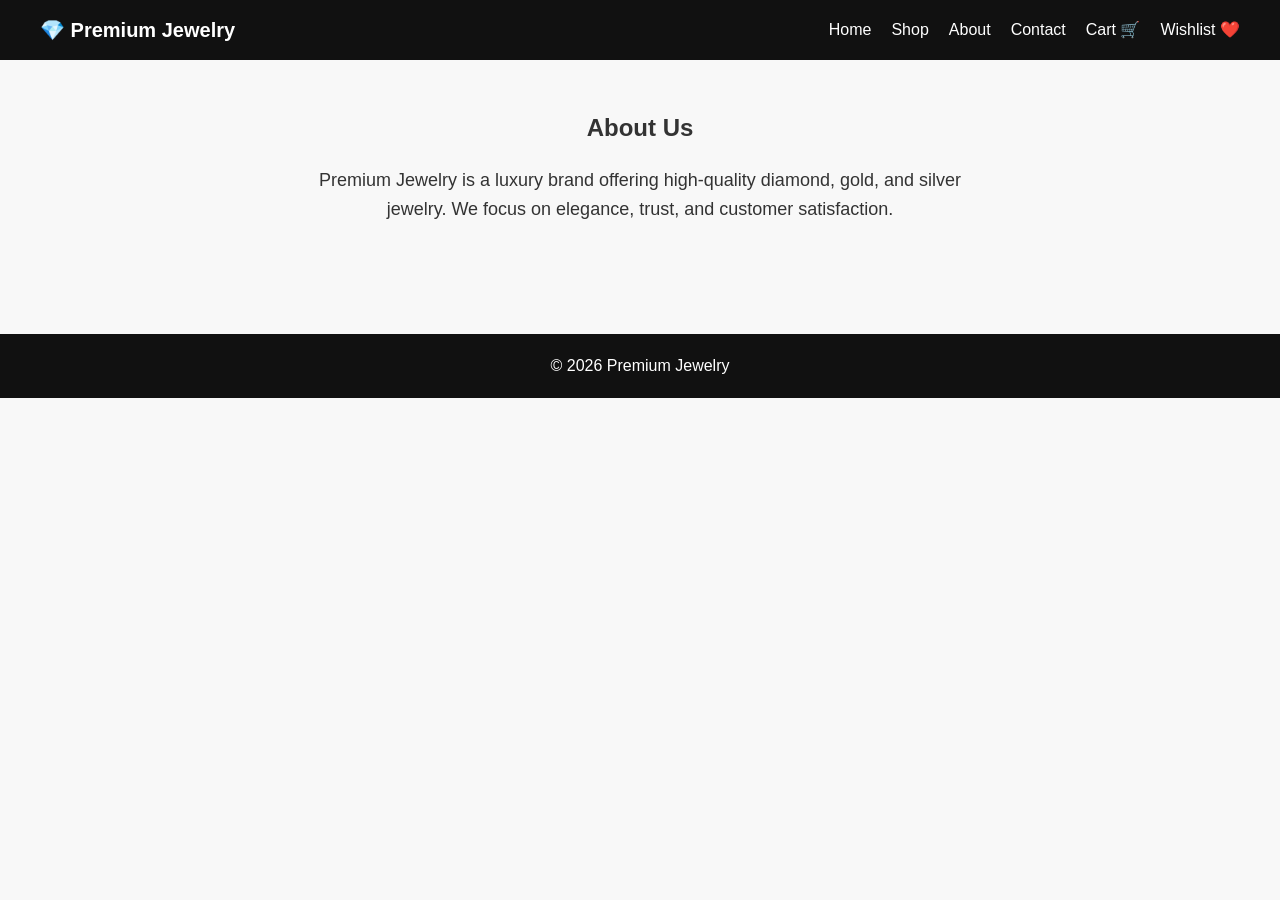
<file: about.html>
<!DOCTYPE html>
<html lang="en">
<head>
    <meta charset="UTF-8">
    <meta name="viewport" content="width=device-width, initial-scale=1.0">
    <title>About - Premium Jewelry</title>

    <!-- CSS -->
    <link rel="stylesheet" href="./style.css">
</head>

<body>

<header>
    <nav class="navbar">
        <div class="logo">💎 Premium Jewelry</div>

        <ul class="nav-links">
            <li><a href="index.html">Home</a></li>
            <li><a href="shop.html">Shop</a></li>
            <li><a href="about.html">About</a></li>
            <li><a href="contact.html">Contact</a></li>
            <li><a href="cart.html">Cart 🛒</a></li>
            <li><a href="wishlist.html">Wishlist ❤️</a></li>
        </ul>
    </nav>
</header>

<section class="products">
    <h2>About Us</h2>

    <p class="about-text">
        Premium Jewelry is a luxury brand offering high-quality diamond, gold, and silver jewelry.
        We focus on elegance, trust, and customer satisfaction.
    </p>
</section>

<footer>
    <p>© 2026 Premium Jewelry</p>
</footer>

</body>
</html>
</file>
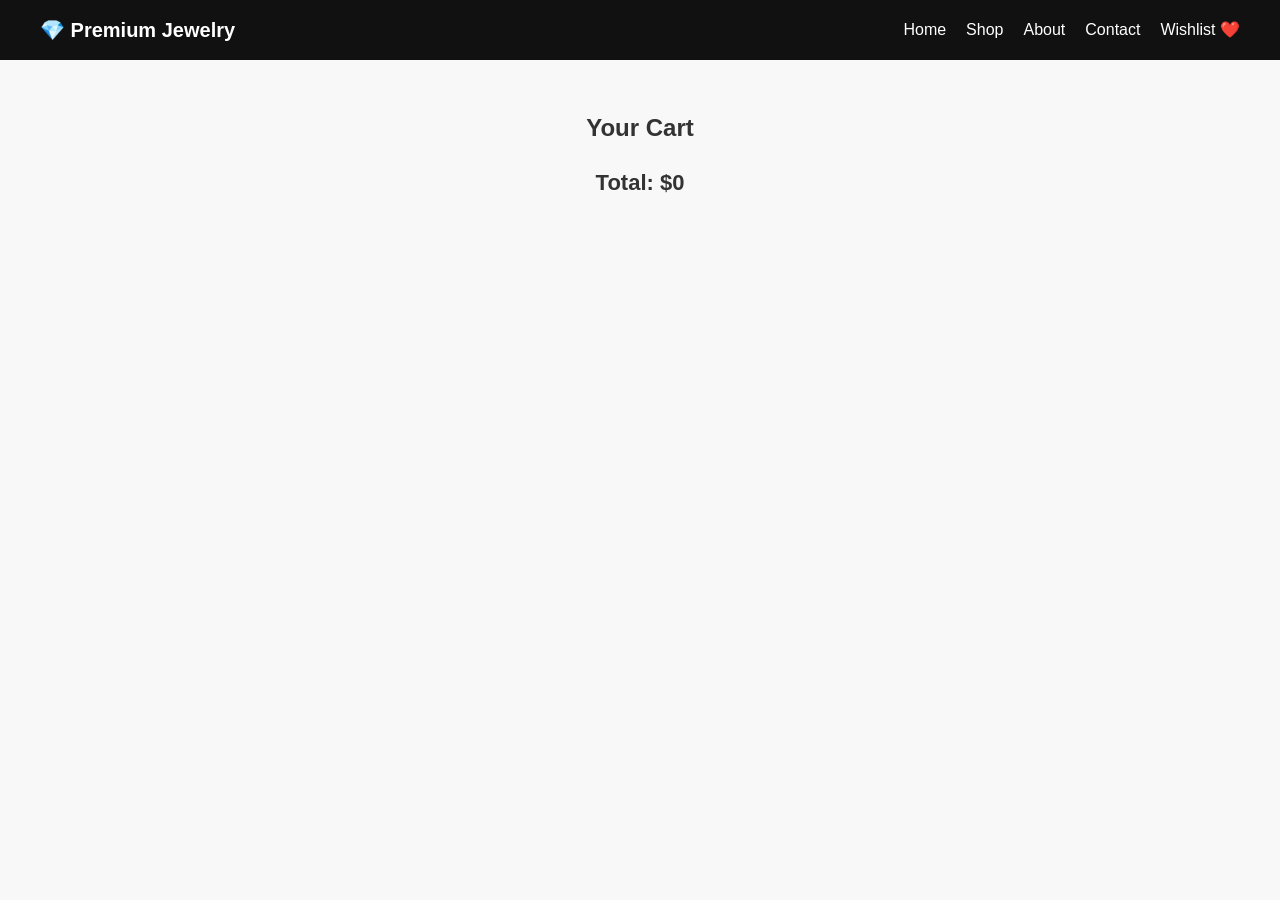
<file: cart.html>
<!DOCTYPE html>
<html lang="en">
<head>
    <meta charset="UTF-8">
    <meta name="viewport" content="width=device-width, initial-scale=1.0">
    <title>Cart - Premium Jewelry</title>

    <!-- CSS -->
    <link rel="stylesheet" href="./style.css">
</head>

<body>

<header>
    <nav class="navbar">
        <div class="logo">💎 Premium Jewelry</div>

        <ul class="nav-links">
            <li><a href="index.html">Home</a></li>
            <li><a href="shop.html">Shop</a></li>
            <li><a href="about.html">About</a></li>
            <li><a href="contact.html">Contact</a></li>
            <li><a href="wishlist.html">Wishlist ❤️</a></li>
        </ul>
    </nav>
</header>

<section class="products">
    <h2>Your Cart</h2>

    <div id="cart-items"></div>

    <h3 id="total-price"></h3>
</section>

<!-- JS -->
<script src="./main.js"></script>
<script>
    displayCart();
</script>

</body>
</html>
</file>
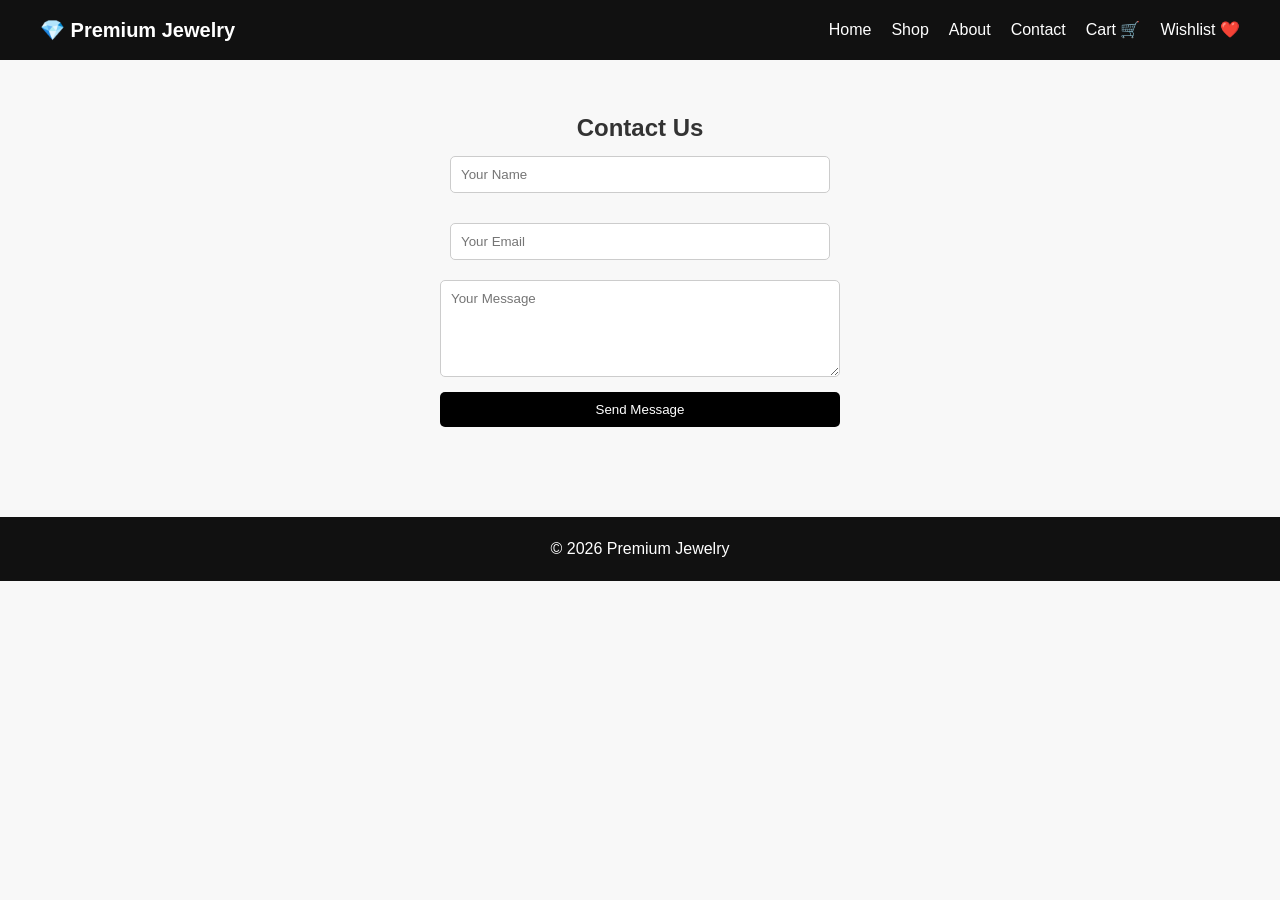
<file: contact.html>
<!DOCTYPE html>
<html lang="en">
<head>
    <meta charset="UTF-8">
    <meta name="viewport" content="width=device-width, initial-scale=1.0">
    <title>Contact - Premium Jewelry</title>

    <!-- CSS -->
    <link rel="stylesheet" href="./style.css">
</head>

<body>

<header>
    <nav class="navbar">
        <div class="logo">💎 Premium Jewelry</div>

        <ul class="nav-links">
            <li><a href="index.html">Home</a></li>
            <li><a href="shop.html">Shop</a></li>
            <li><a href="about.html">About</a></li>
            <li><a href="contact.html">Contact</a></li>
            <li><a href="cart.html">Cart 🛒</a></li>
            <li><a href="wishlist.html">Wishlist ❤️</a></li>
        </ul>
    </nav>
</header>

<section class="products">
    <h2>Contact Us</h2>

    <form style="max-width:400px;margin:auto;display:flex;flex-direction:column;gap:10px;">

        <input type="text" placeholder="Your Name" required>
        <input type="email" placeholder="Your Email" required>
        <textarea placeholder="Your Message" rows="5" required></textarea>

        <button type="submit">Send Message</button>

    </form>
</section>

<footer>
    <p>© 2026 Premium Jewelry</p>
</footer>

</body>
</html>
</file>
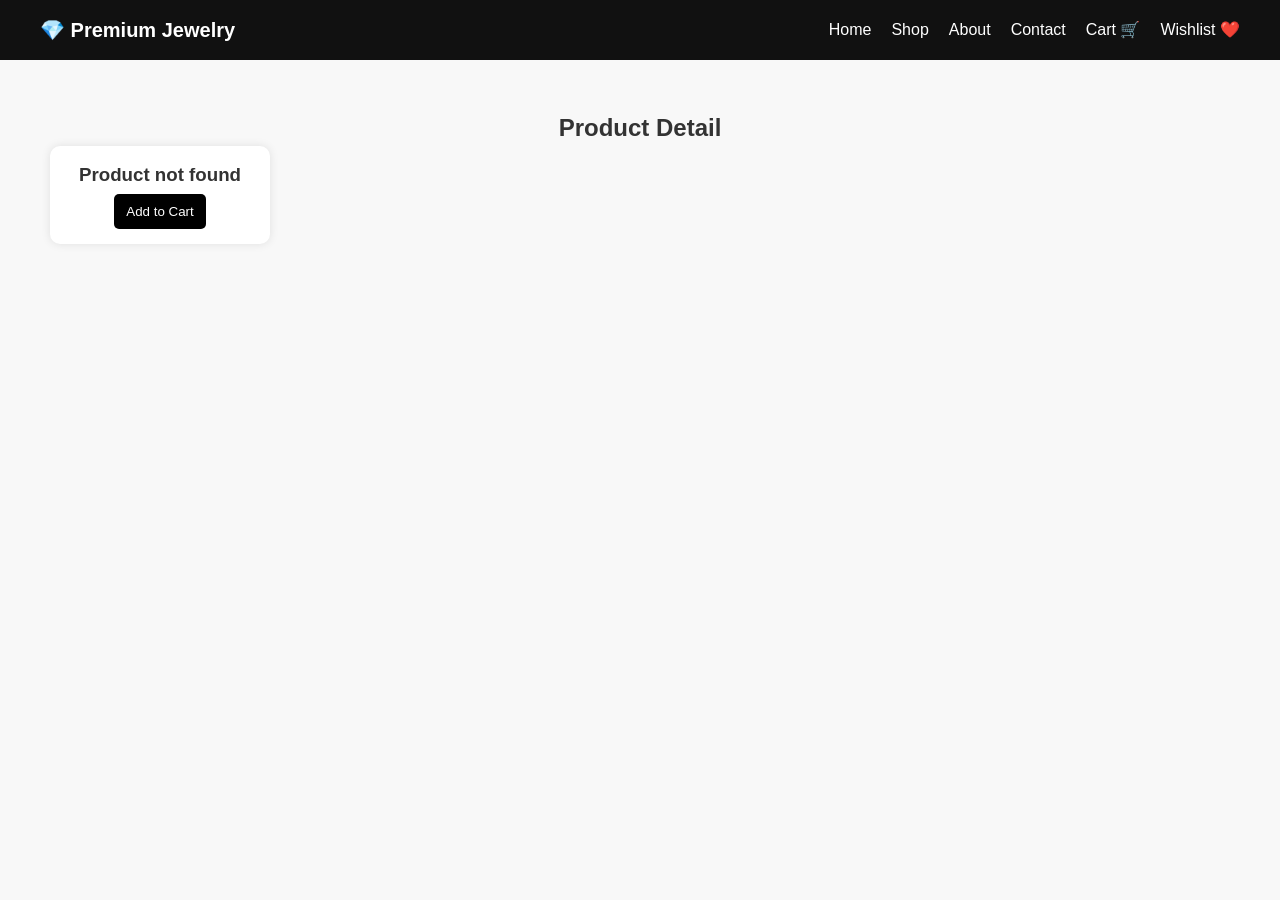
<file: product.html>
<!DOCTYPE html>
<html lang="en">
<head>
    <meta charset="UTF-8">
    <meta name="viewport" content="width=device-width, initial-scale=1.0">
    <title>Product Detail</title>

    <!-- CSS -->
    <link rel="stylesheet" href="./style.css">
</head>

<body>

<header>
    <nav class="navbar">
        <div class="logo">💎 Premium Jewelry</div>

        <ul class="nav-links">
            <li><a href="index.html">Home</a></li>
            <li><a href="shop.html">Shop</a></li>
            <li><a href="about.html">About</a></li>
            <li><a href="contact.html">Contact</a></li>
            <li><a href="cart.html">Cart 🛒</a></li>
            <li><a href="wishlist.html">Wishlist ❤️</a></li>
        </ul>
    </nav>
</header>

<section class="products">
    <h2>Product Detail</h2>

    <div class="product-card">
        <h3 id="name">Loading...</h3>
        <p id="price"></p>

        <button id="addBtn">Add to Cart</button>
    </div>
</section>

<!-- JS -->
<script src="./main.js"></script>

<script>
const params = new URLSearchParams(window.location.search);

let name = params.get("name");
let price = params.get("price");

// safety check
if (!name || !price) {
    document.getElementById("name").innerText = "Product not found";
    document.getElementById("price").innerText = "";
} else {
    document.getElementById("name").innerText = name;
    document.getElementById("price").innerText = "$" + price;

    document.getElementById("addBtn").onclick = function () {
        addToCart(name, parseInt(price));
    };
}
</script>

</body>
</html>
</file>
<file: style.css>
/* ================= RESET ================= */
* {
    margin: 0;
    padding: 0;
    box-sizing: border-box;
    font-family: Arial, sans-serif;
}

body {
    background: #f8f8f8;
    color: #333;
    line-height: 1.5;
}

/* ================= NAVBAR ================= */
.navbar {
    display: flex;
    justify-content: space-between;
    align-items: center;
    padding: 15px 40px;
    background: #111;
    color: white;
    flex-wrap: wrap;
}

.logo {
    font-size: 20px;
    font-weight: bold;
}

.nav-links {
    list-style: none;
    display: flex;
    gap: 20px;
}

.nav-links a {
    text-decoration: none;
    color: white;
    transition: 0.3s;
}

.nav-links a:hover {
    color: gold;
}

/* ================= HERO ================= */
.hero {
    text-align: center;
    padding: 80px 20px;
    background: linear-gradient(to right, #111, #333);
    color: white;
}

.hero h1 {
    font-size: 40px;
    margin-bottom: 10px;
}

.hero p {
    margin-bottom: 20px;
    font-size: 18px;
}

/* ================= BUTTON ================= */
.btn {
    padding: 10px 20px;
    background: gold;
    color: black;
    text-decoration: none;
    font-weight: bold;
    border-radius: 5px;
    display: inline-block;
}

.btn:hover {
    background: white;
}

/* ================= SEARCH + FILTER ================= */
input, select {
    padding: 10px;
    margin: 10px;
    border: 1px solid #ccc;
    border-radius: 5px;
}

/* ================= PRODUCTS ================= */
.products {
    padding: 50px;
    text-align: center;
}

.product-container {
    display: flex;
    justify-content: center;
    gap: 20px;
    flex-wrap: wrap;
}

.product-card {
    background: white;
    padding: 15px;
    width: 220px;
    border-radius: 10px;
    box-shadow: 0 0 10px rgba(0,0,0,0.1);
    transition: 0.3s;
}

.product-card:hover {
    transform: scale(1.05);
}

.product-card img {
    width: 100%;
    height: 200px;
    object-fit: cover;
    border-radius: 10px;
}

.product-card a {
    display: block;
    margin: 5px 0;
    color: gold;
    text-decoration: none;
}

/* ================= BUTTONS ================= */
button {
    background: black;
    color: white;
    border: none;
    padding: 10px 12px;
    cursor: pointer;
    border-radius: 5px;
    transition: 0.3s;
    margin-top: 5px;
}

button:hover {
    background: gold;
    color: black;
}

/* ================= FOOTER ================= */
footer {
    text-align: center;
    padding: 20px;
    background: #111;
    color: white;
    margin-top: 40px;
}

/* ================= ABOUT TEXT ================= */
.about-text {
    max-width: 700px;
    margin: 20px auto;
    line-height: 1.6;
    font-size: 18px;
    padding: 0 20px;
}

/* ================= FORM ================= */
form {
    max-width: 400px;
    margin: auto;
    display: flex;
    flex-direction: column;
    gap: 10px;
}

form input,
form textarea {
    padding: 10px;
    border: 1px solid #ccc;
    border-radius: 5px;
    outline: none;
}

form button {
    background: black;
    color: white;
    cursor: pointer;
}

form button:hover {
    background: gold;
    color: black;
}

/* ================= CART / WISHLIST ================= */
.cart-item {
    display: flex;
    justify-content: space-between;
    align-items: center;
    background: white;
    padding: 15px;
    margin: 10px auto;
    max-width: 700px;
    border-radius: 10px;
    box-shadow: 0 2px 8px rgba(0,0,0,0.1);
}

.cart-item button {
    background: red;
    color: white;
}

.cart-item button:hover {
    background: darkred;
}

#total-price {
    text-align: center;
    font-size: 22px;
    margin-top: 20px;
    font-weight: bold;
}

/* ================= RESPONSIVE ================= */
@media (max-width: 768px) {
    .navbar {
        flex-direction: column;
        gap: 10px;
        text-align: center;
    }

    .hero h1 {
        font-size: 28px;
    }

    .product-container {
        flex-direction: column;
        align-items: center;
    }
}
@media (max-width: 768px) {
    .navbar {
        flex-direction: column;
        align-items: flex-start;
    }

    .nav-links {
        flex-direction: column;
        width: 100%;
        gap: 10px;
        margin-top: 10px;
    }

    .nav-links li {
        width: 100%;
    }

    .nav-links a {
        display: block;
        width: 100%;
        padding: 10px;
    }
}
</file>
